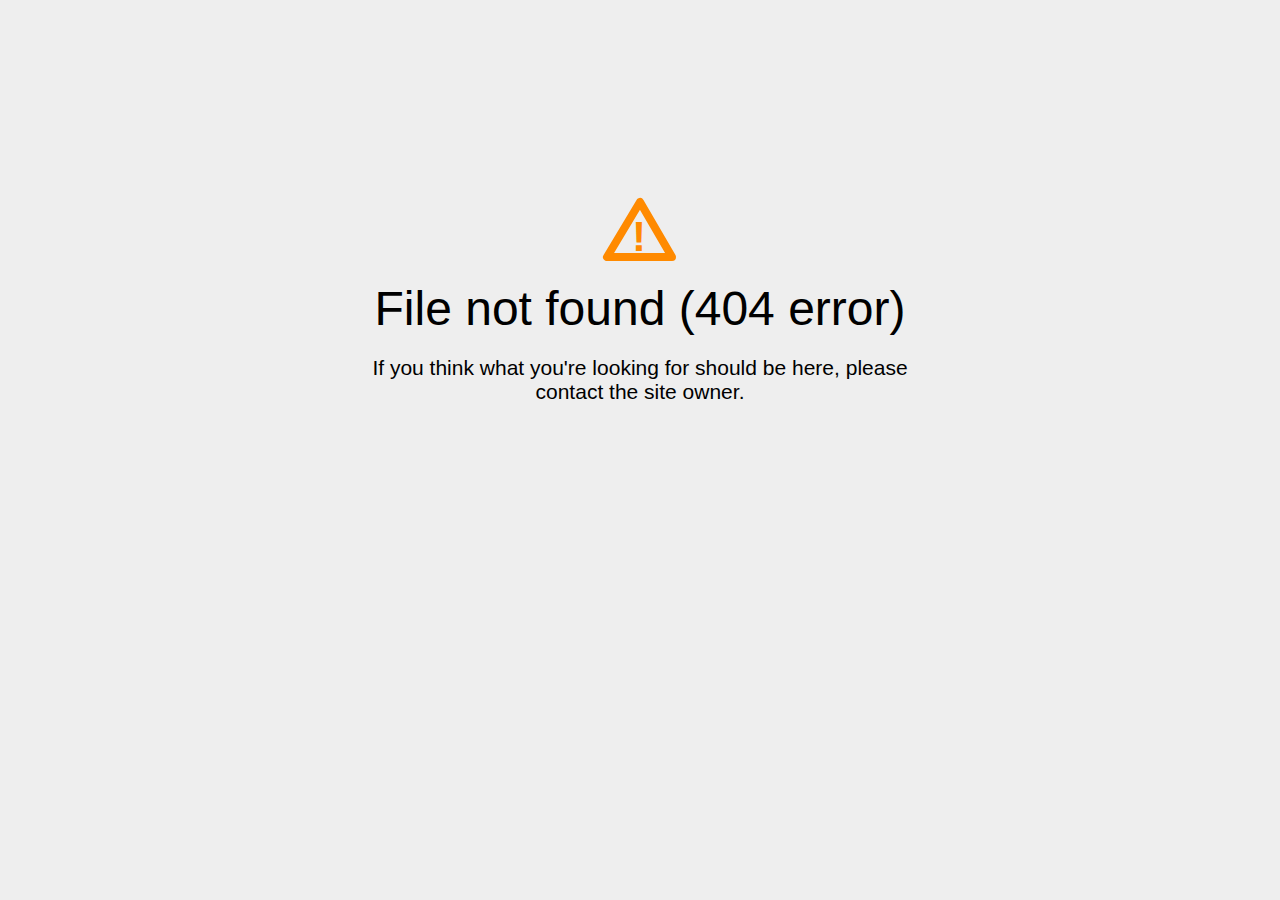
<file: css/owl.video.play.html>
<!DOCTYPE html>
<html>
<head>
<title>File Not Found</title>
<meta http-equiv="content-type" content="text/html; charset=utf-8" >
<meta name="viewport" content="width=device-width, initial-scale=1.0">
<style type="text/css">
body {
  background-color: #eee;
}

body, h1, p {
  font-family: "Helvetica Neue", "Segoe UI", Segoe, Helvetica, Arial, "Lucida Grande", sans-serif;
  font-weight: normal;
  margin: 0;
  padding: 0;
  text-align: center;
}

.container {
  margin-left:  auto;
  margin-right:  auto;
  margin-top: 177px;
  max-width: 1170px;
  padding-right: 15px;
  padding-left: 15px;
}

.row:before, .row:after {
  display: table;
  content: " ";
}

.col-md-6 {
  width: 50%;
}

.col-md-push-3 {
  margin-left: 25%;
}

h1 {
  font-size: 48px;
  font-weight: 300;
  margin: 0 0 20px 0;
}

.lead {
  font-size: 21px;
  font-weight: 200;
  margin-bottom: 20px;
}

p {
  margin: 0 0 10px;
}

a {
  color: #3282e6;
  text-decoration: none;
}
</style>
</head>

<body>
<div class="container text-center" id="error">
  <svg height="100" width="100">
    <polygon points="50,25 17,80 82,80" stroke-linejoin="round" style="fill:none;stroke:#ff8a00;stroke-width:8" />
    <text x="42" y="74" fill="#ff8a00" font-family="sans-serif" font-weight="900" font-size="42px">!</text>
  </svg>
 <div class="row">
    <div class="col-md-12">
      <div class="main-icon text-warning"><span class="uxicon uxicon-alert"></span></div>
        <h1>File not found (404 error)</h1>
    </div>
  </div>
  <div class="row">
    <div class="col-md-6 col-md-push-3">
      <p class="lead">If you think what you're looking for should be here, please contact the site owner.</p>
    </div>
  </div>
</div>

</body>
</html>
</file>
